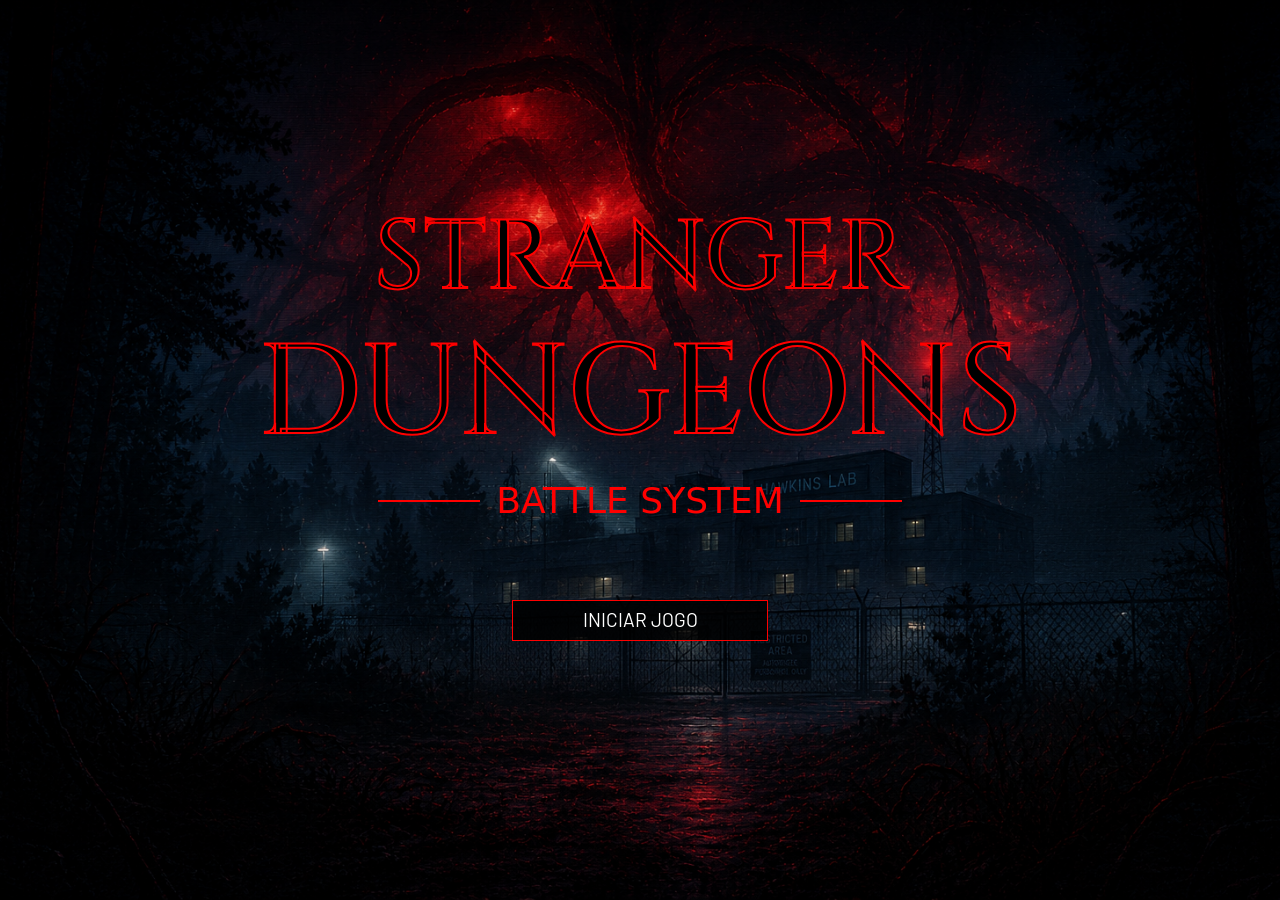
<file: index.html>
<!DOCTYPE html>
<html lang="en">
<head>
    <meta charset="UTF-8">
    <meta name="viewport" content="width=device-width, initial-scale=1.0">
    <title>Stranger Dungeons</title>

    <link rel="icon" type="image/x-icon" href="assets/favicon/apple-touch-icon.png">
    <link
        href="https://cdn.jsdelivr.net/npm/bootstrap@5.3.8/dist/css/bootstrap.min.css"
        rel="stylesheet"
    >

    <link rel="stylesheet" href="style.css">
</head>
<body>
    <section class="section1">
        <h1>
            <span>STRANGER</span>
            <span>DUNGEONS</span>
        </h1>
        <h2>BATTLE SYSTEM</h2>
    </section>

    <section class="section2">
        <a href="html/escolher-personagem.html">INICIAR JOGO</a>
    </section>
</body>
</html>
</file>
<file: style.css>
@import url('https://fonts.googleapis.com/css2?family=Barlow:ital,wght@0,100;0,200;0,300;0,400;0,500;0,600;0,700;0,800;0,900;1,100;1,200;1,300;1,400;1,500;1,600;1,700;1,800;1,900&display=swap');

@import url('https://fonts.googleapis.com/css2?family=Cinzel:wght@400..900&display=swap');


* {
  margin: 0;
  padding: 0;
  box-sizing: border-box;
}

:root {
  /* Cores */
  --cor-primaria: #FF0000;
  --cor-secundaria: #FFFFFF;
  --cor-selecionado: #146024;


  /* Tipografia */
  --fonte-primaria: "Cinzel", serif;
  --fonte-secundaria: "Barlow", sans-serif;

}

body {
  background-image: url(assets/images/fundo-inicio.png);
  background-position: center;
  background-size: cover;
  background-repeat: no-repeat;
  height: 100vh;
  display: flex;
  flex-direction: column;
}

h1 {
  display: flex;
  flex-direction: column;
  font-family: var(--fonte-primaria);
  color: black;
  -webkit-text-stroke: 2px var(--cor-primaria);
}

h1 span:first-child {
  font-size: clamp(40px, 8vw, 98px);
}

h1 span:last-child {
  font-size: clamp(55px, 10vw, 128px);
}

h2 {
  color: var(--cor-primaria);
  font-size: clamp(20px, 5vw, 36px);
  display: flex;
  align-items: center;
  gap: 1rem;
}

h2::after,
h2::before {
  content: '';
  width: clamp(20px, 8vw, 120px);
  height: 2px;
  background-color: var(--cor-primaria);
}

.section1 {
  display: flex;
  flex-direction: column;
  align-items: center;
  text-align: center;
  margin-top: 200px;
}

.section2 {
  margin-top: 70px;
  display: flex;
  justify-content: center;
}

.section2 a {
  border: 1px solid red;
  width: clamp(165px, 20vw, 346px);
  height: clamp(41px, 3vw, 71px);
  text-decoration: none;
  background-color: #000000d7;
  display: flex;
  align-items: center;
  justify-content: center;
  color: var(--cor-secundaria);
  font-size: clamp(16px, 1.2rem, 36px);
  font-family: var(--fonte-secundaria);
}

.section2 a:hover {
  border: 1px solid var(--cor-selecionado);
  transition: ease 0.5s;
}

/* CELULAR */
@media (max-width: 480px) {
  .section1 {
    margin-top: 250px;
  }

  .section2 {
    margin-top: 30px;
  }
}

/* TABLET */
@media (max-width: 768px) and (min-width: 480px) {
  .section1 {
    margin-top: 300px;
  }

  .section2 {
    margin-top: 30px;
  }
}
</file>
